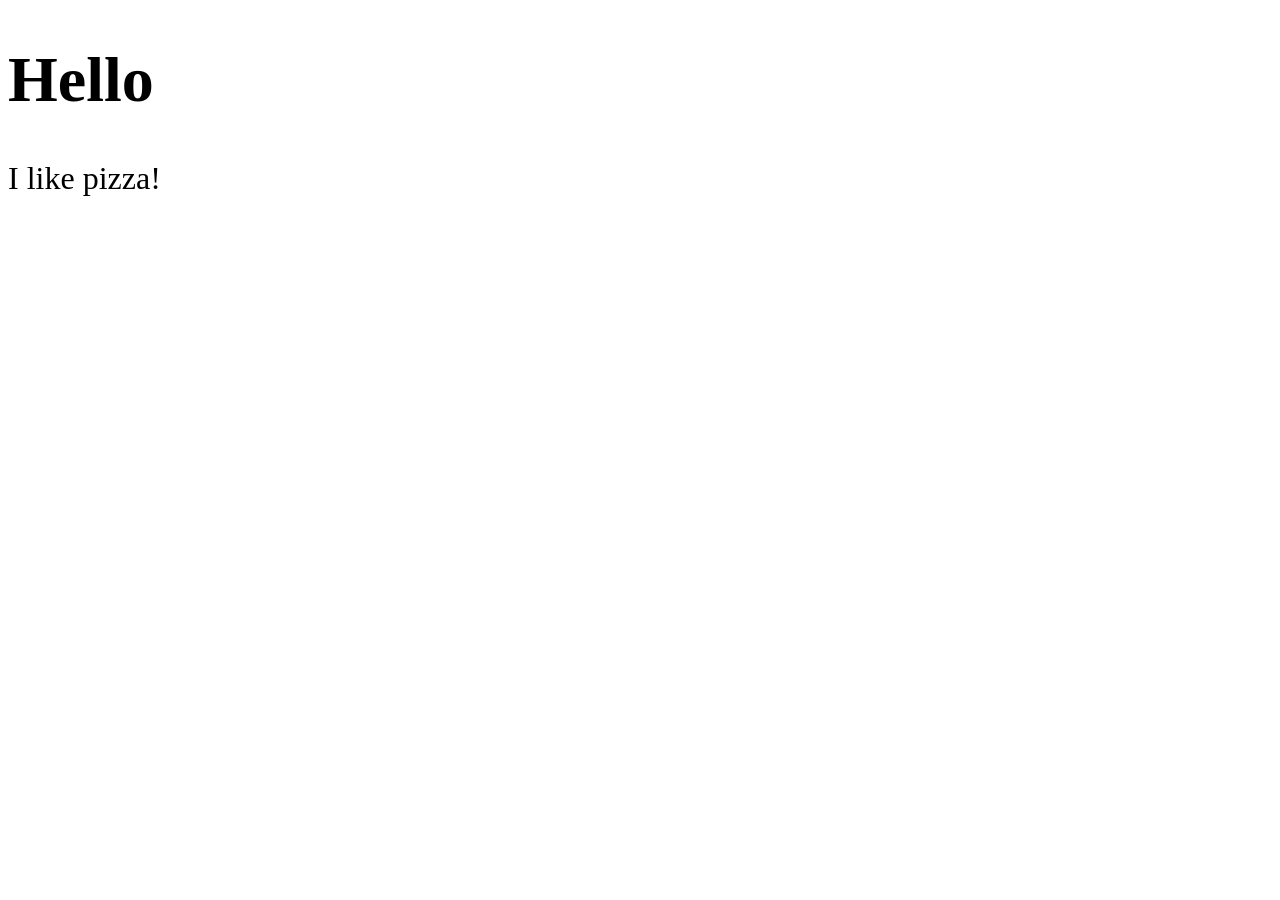
<file: index.html>
<!DOCTYPE html>
<html lang="en">
  <head>
    <meta charset="UTF-8" />
    <meta name="viewport" content="width=device-width, initial-scale=1.0" />
    <title>My Website</title>
    <link rel="stylesheet" href="style.css" />
  </head>
  <body>
    <h1 id="MyH1"></h1>
    <p id="MyP"></p>
    <script src="index.js"></script>
  </body>
</html>
</file>
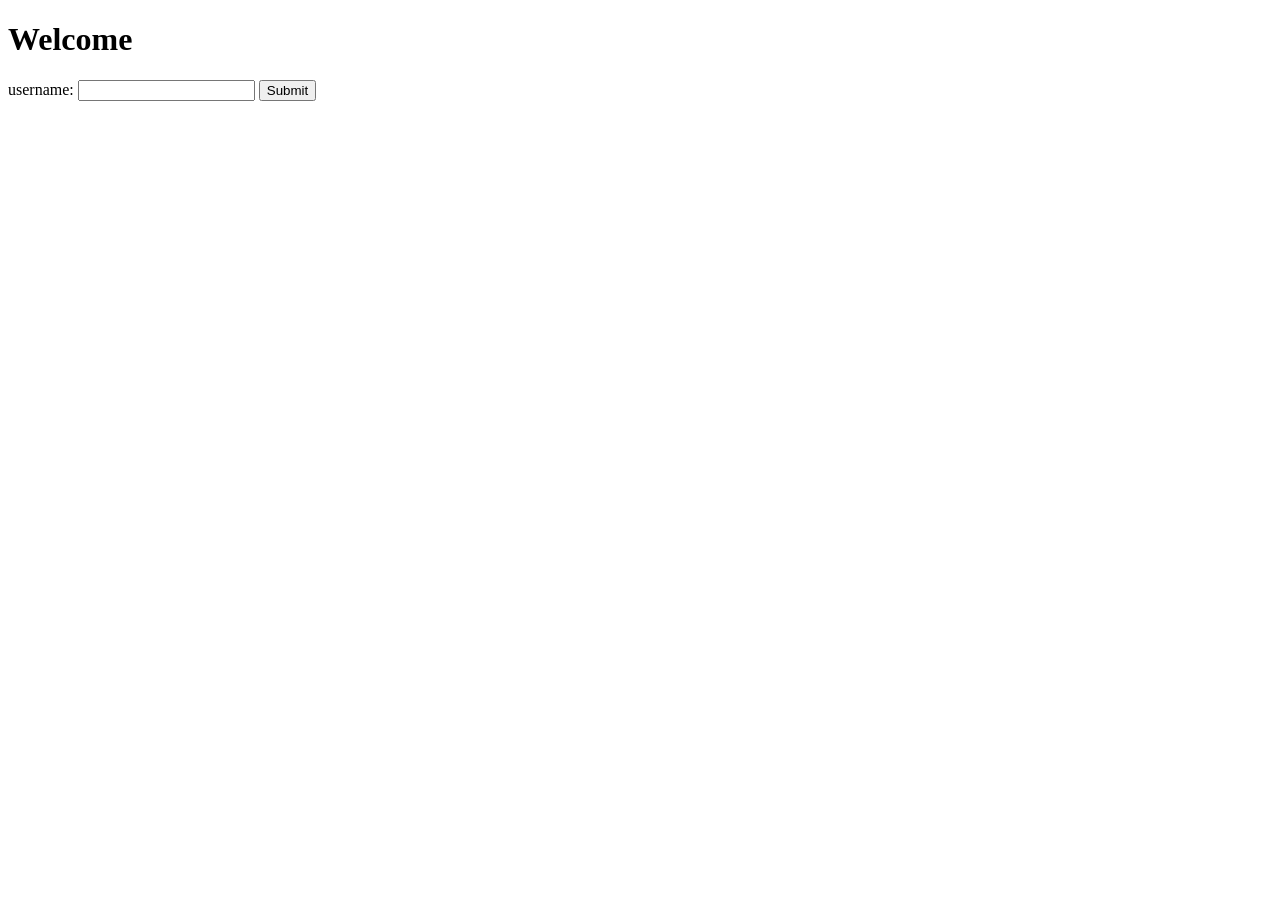
<file: AcceptUserInput.html>
<!DOCTYPE html>
<html lang="en">
  <head>
    <meta charset="UTF-8" />
    <meta name="viewport" content="width=device-width, initial-scale=1.0" />
    <title>AcceptUserInput</title>
  </head>
  <body>
    <h1 id="myH1">Welcome</h1>
    <label>username: </label>
    <input id="myText" />
    <button id="mySubmit">Submit</button>
    <script src="AcceptUserInput.js"></script>
  </body>
</html>
</file>
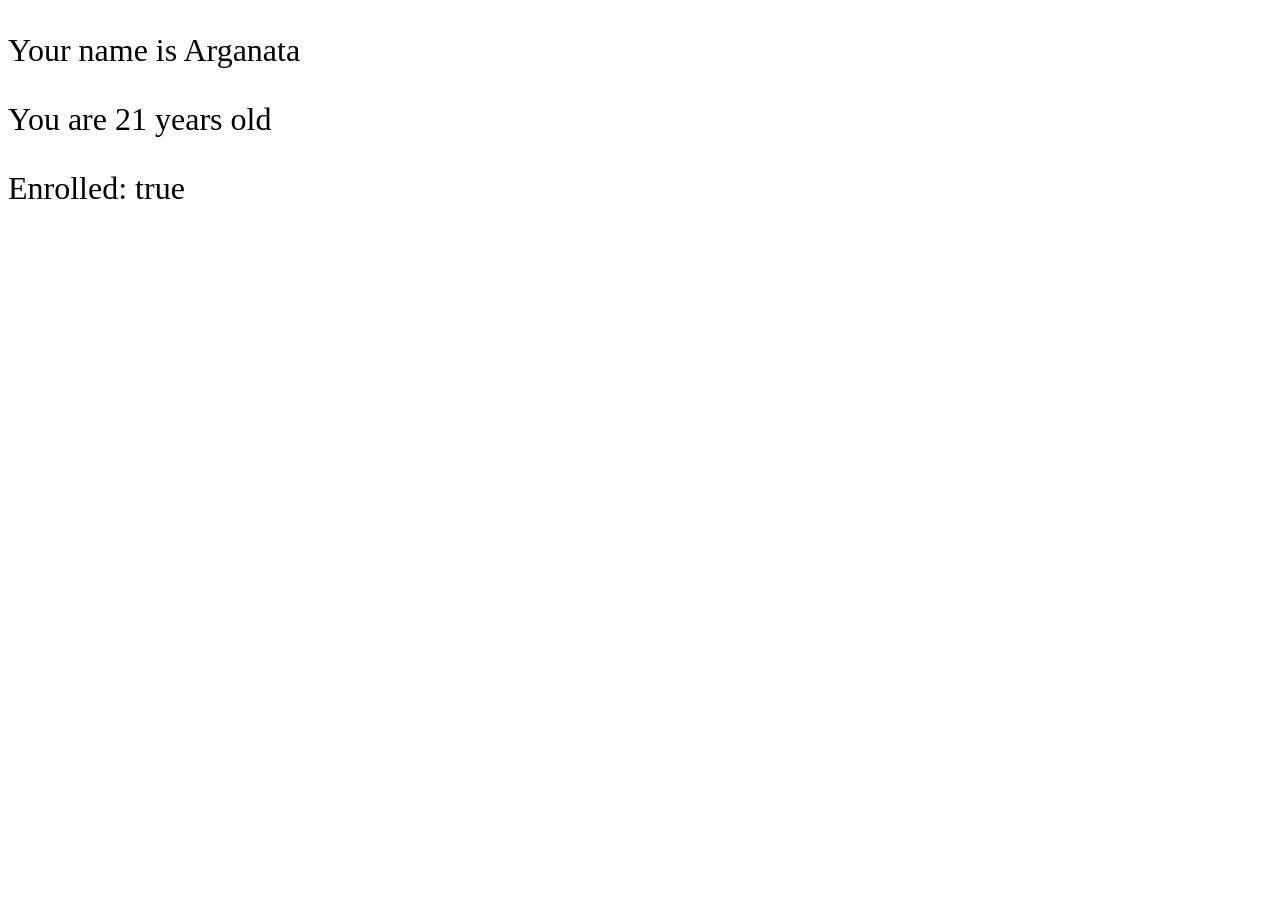
<file: Variables.html>
<!DOCTYPE html>
<html lang="en">
  <head>
    <meta charset="UTF-8" />
    <meta name="viewport" content="width=device-width, initial-scale=1.0" />
    <title>Variables</title>
    <link rel="stylesheet" href="Variable.css" />
  </head>
  <body>
    <p id="p1"></p>
    <p id="p2"></p>
    <p id="p3"></p>
    <script src="Variables.js"></script>
  </body>
</html>
</file>
<file: style.css>
body {
  font-family: Verdana;
  font-size: 2em;
}
</file>
<file: Variable.css>
body {
  font-family: Verdana;
  font-size: 2em;
}
</file>
